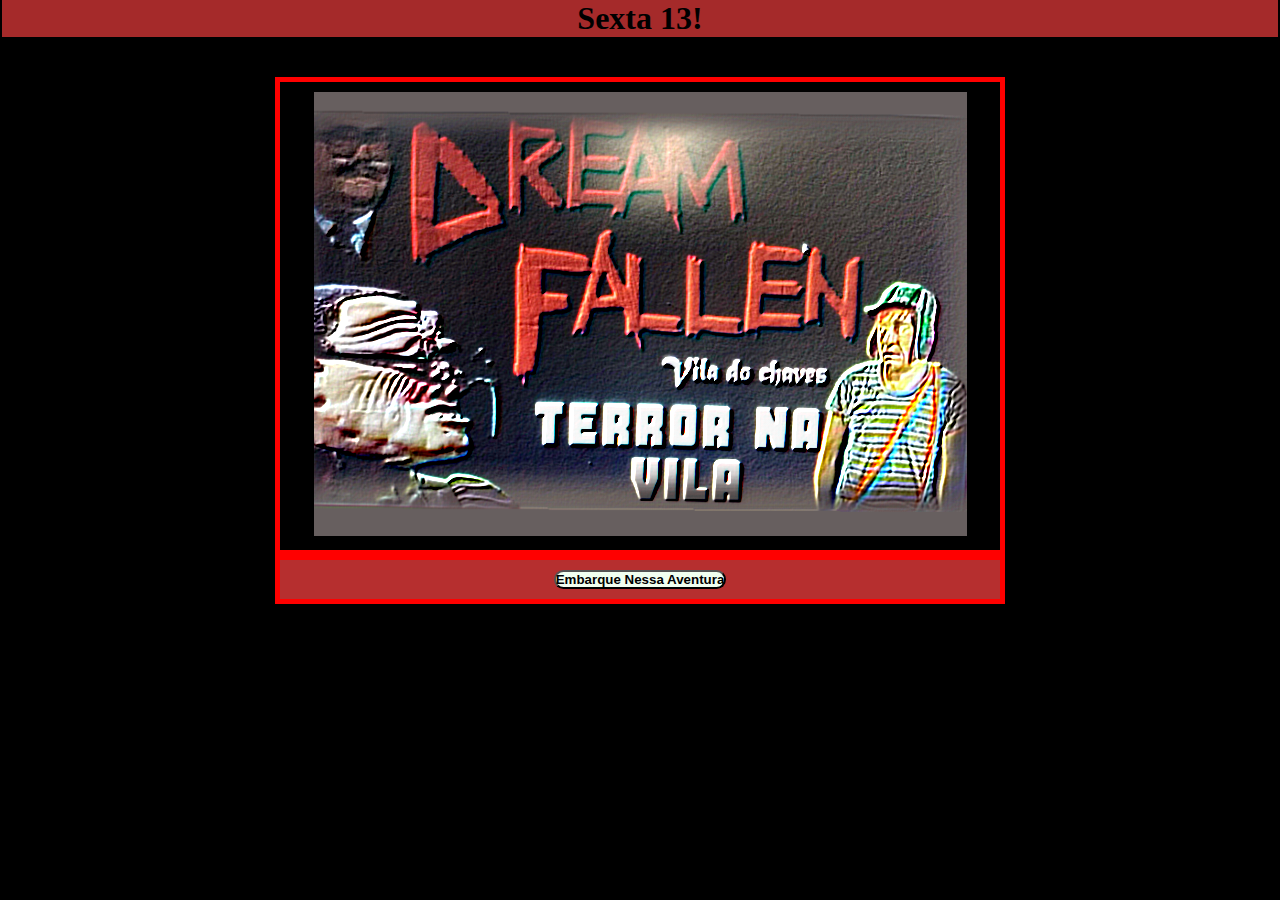
<file: index.html>
<!DOCTYPE html>
    <html lang="pt br">

    <head>
        <title> Minha pagina </title>
        <meta charset="utf-8">
        <link rel="stylesheet" type="text/css" href=" docinicio.css ">


    </head>

    <header>
        <h1> Sexta 13! </h1>
    </header>


    <body>
        <div><img src="img/chas .png"></div>
        <div class="inicio"><a href="3index.html"><button><strong>Embarque Nessa Aventura</strong></button></a></div>








    </body>

    </html>
</file>
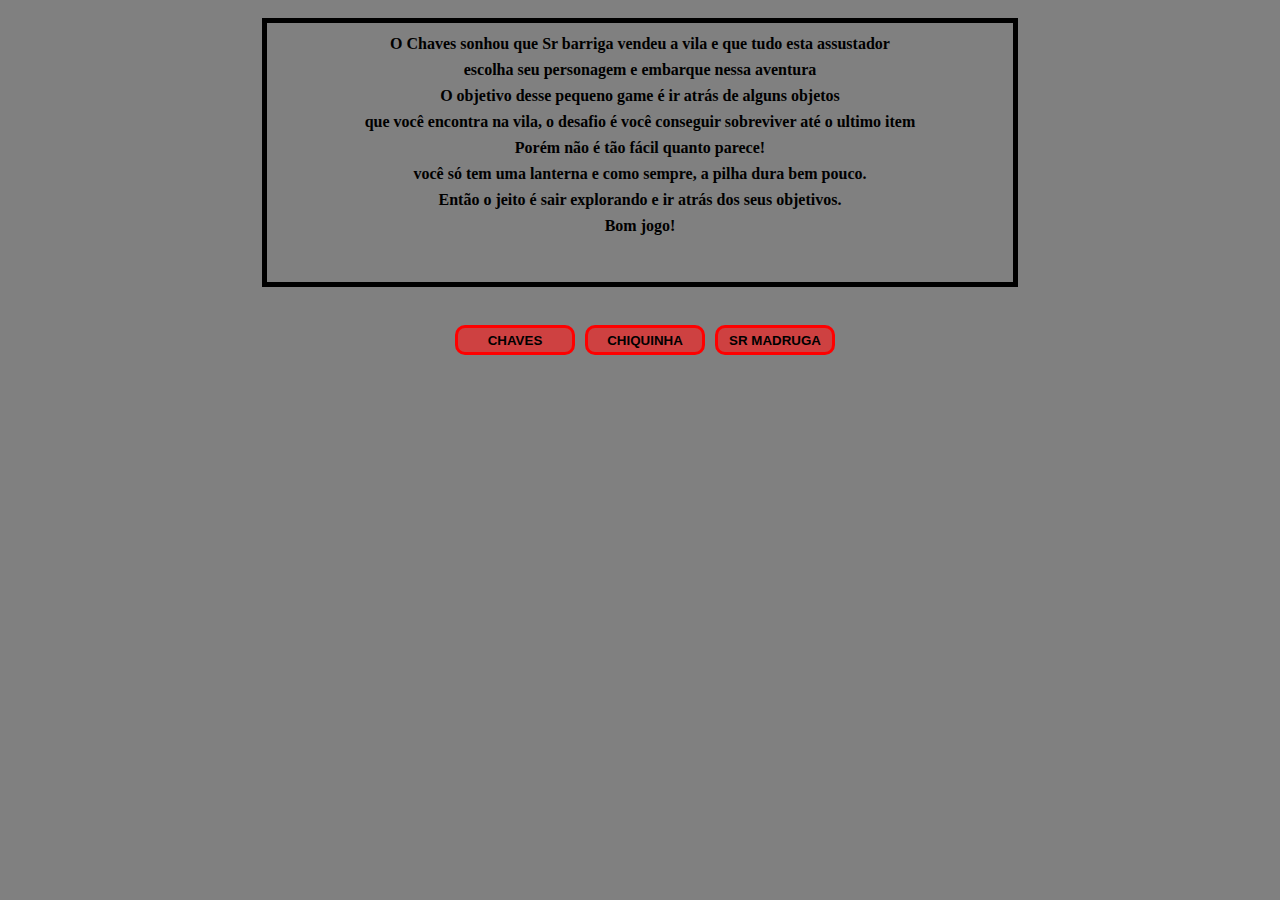
<file: 3index.html>
<DOCTYPE!>
    <html lang="pt br">

    <head>
        <title> Minha pagina </title>
        <meta charset="utf-8">
        <link rel="stylesheet" href="docpers.css">

    </head>

    <body>


        <header>

        </header>



        <div class="historia">

            <strong>
            <p> O Chaves sonhou que Sr barriga vendeu a vila e que tudo esta assustador
                <p> escolha seu personagem e embarque nessa aventura</P>
                <p> O objetivo desse pequeno game é ir atrás de alguns objetos </p>
                <p> que você encontra na vila, o desafio é você conseguir sobreviver até o ultimo item</p>
                <p>Porém não é tão fácil quanto parece!</p>
                <p>você só tem uma lanterna e como sempre, a pilha dura bem pouco.</p>
                <P> Então o jeito é sair explorando e ir atrás dos seus objetivos.</p>
                <p> Bom jogo!</p>

                </strong>
        </div>




        <div class="container">

            <a href="chavesfase1.html"><button><strong>CHAVES</strong></button></a>
            <a href="chiquinhafaseum.html"><button><strong>CHIQUINHA</strong></button></a>
            <a href="Sr.madrugafase1.html "><button><strong>SR MADRUGA</strong></button></a>

        </div>
    </body>

    </html>
</file>
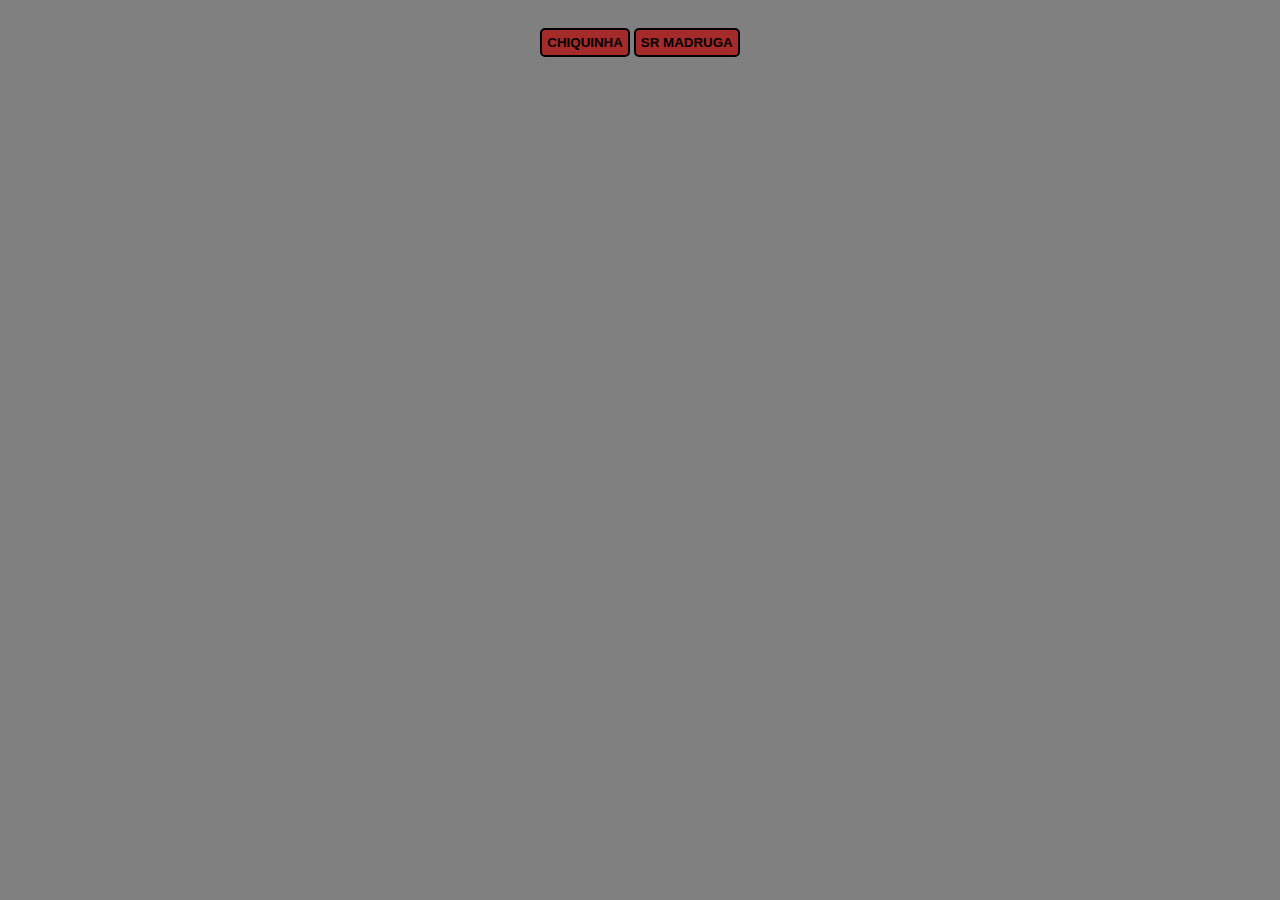
<file: docchasescolha1.html>
<DOCTYPE!>
    <html lang="pt br">

    <head>
        <title> Minha pagina </title>
        <meta charset="utf-8">
        <link rel="stylesheet" href="chas.css">
        <script type="text/javascript" src="chaves1.js">
        </script>
    </head>



    <body>
        <a href="chiquinhafase1.html "><button><strong>CHIQUINHA</strong></button></a>
        <a href="Sr.madrugafase1.html "><button><strong>SR MADRUGA</strong></button></a>
    </body>


    </html>
</file>
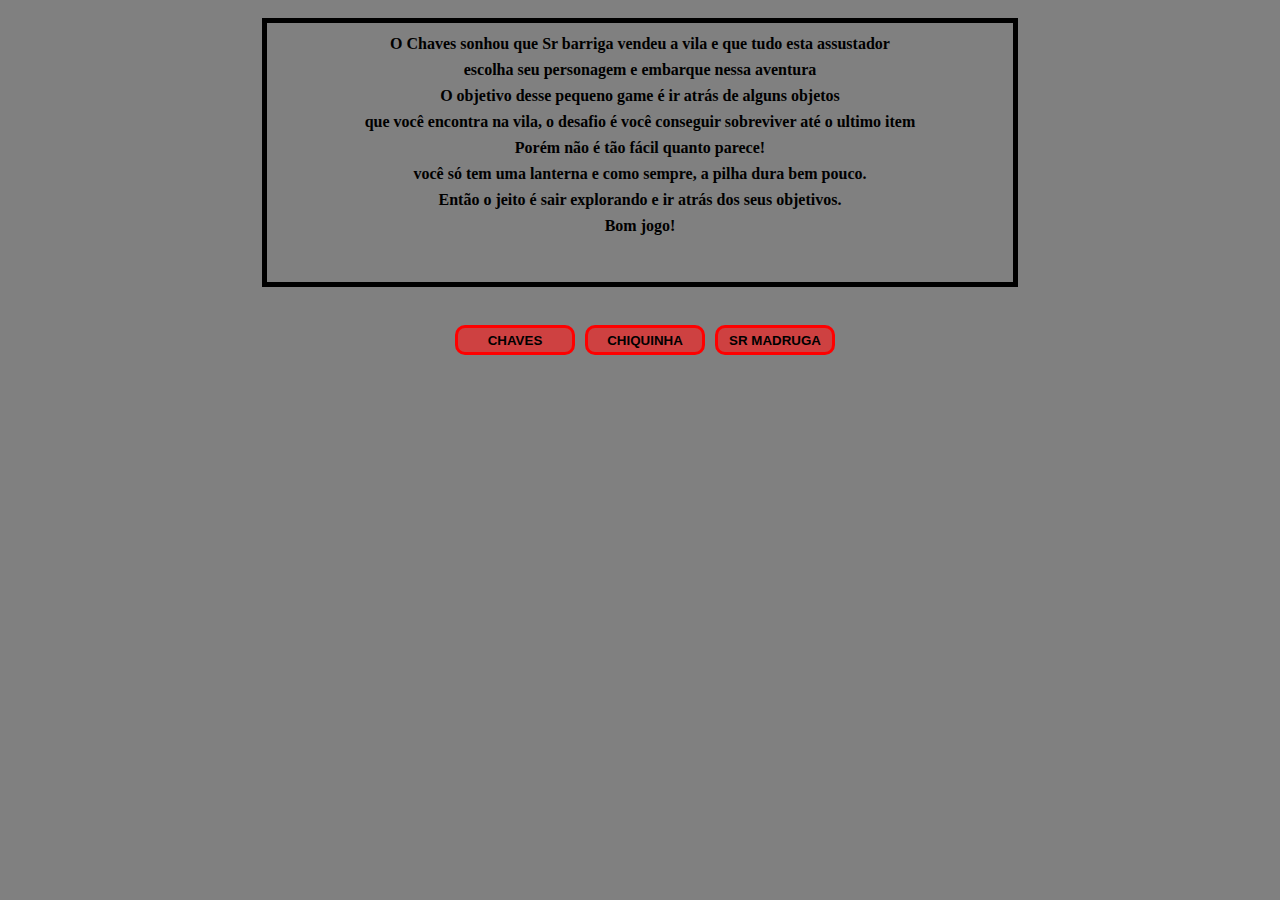
<file: docpers.html>
<DOCTYPE!>
    <html lang="pt br">

    <head>
        <title> Minha pagina </title>
        <meta charset="utf-8">
        <link rel="stylesheet" href="docpers.css">

    </head>

    <body>


        <header>

        </header>



        <div class="historia">

            <strong>
            <p> O Chaves sonhou que Sr barriga vendeu a vila e que tudo esta assustador
                <p> escolha seu personagem e embarque nessa aventura</P>
                <p> O objetivo desse pequeno game é ir atrás de alguns objetos </p>
                <p> que você encontra na vila, o desafio é você conseguir sobreviver até o ultimo item</p>
                <p>Porém não é tão fácil quanto parece!</p>
                <p>você só tem uma lanterna e como sempre, a pilha dura bem pouco.</p>
                <P> Então o jeito é sair explorando e ir atrás dos seus objetivos.</p>
                <p> Bom jogo!</p>

                </strong>
        </div>




        <div class="container">

            <a href="file:///C:/Projeto_moduloI/chavesfase1.html "><button><strong>CHAVES</strong></button></a>
            <a href="file:///C:/Projeto_moduloI/chiquinhafaseum.html"><button><strong>CHIQUINHA</strong></button></a>
            <a href="file:///C:/Projeto_moduloI/Sr.madrugafase1.html "><button><strong>SR MADRUGA</strong></button></a>

        </div>
    </body>

    </html>
</file>
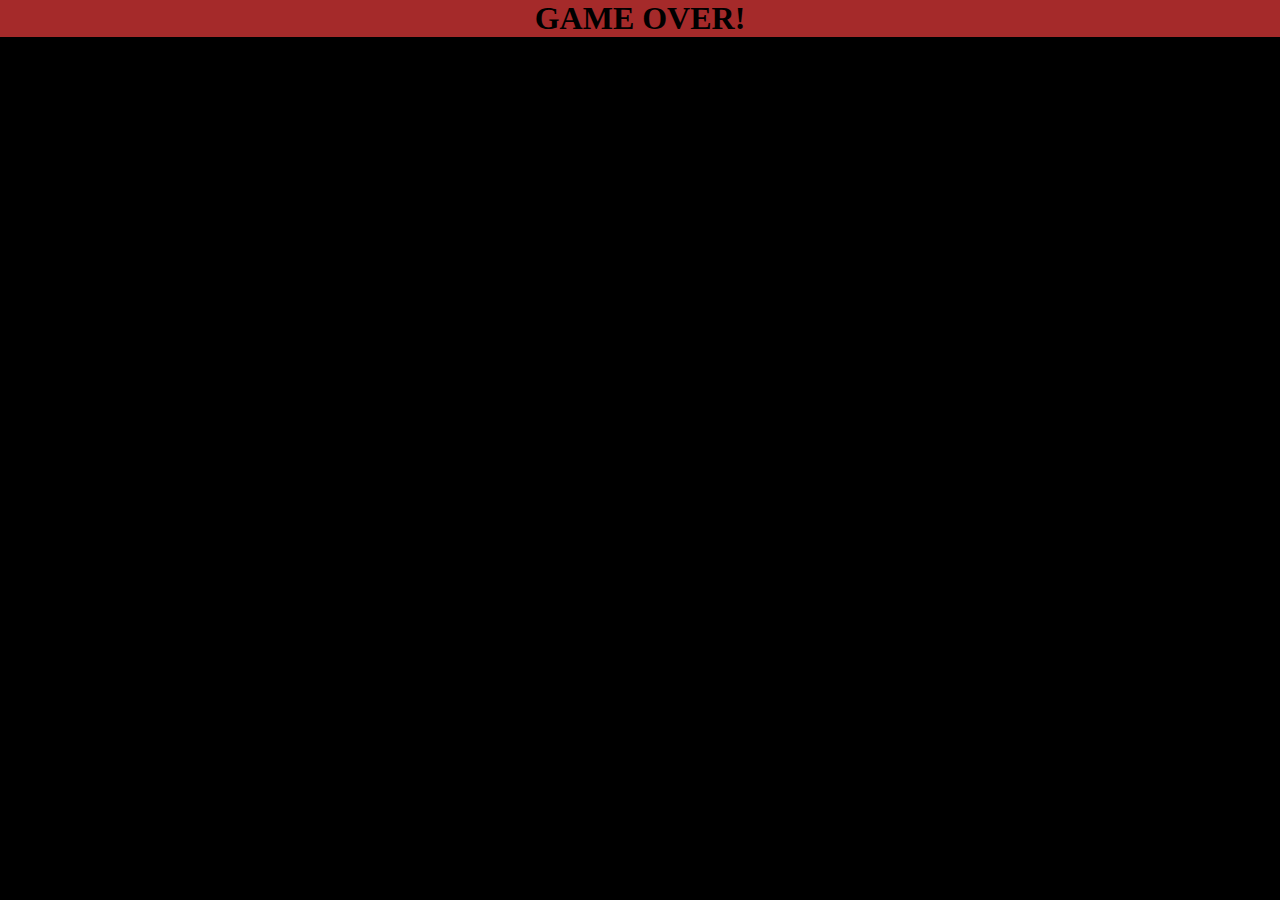
<file: gameo.html>
<DOCTYPE!>
    <html lang="pt br">

    <head>
        <title> Minha pagina </title>
        <meta charset="utf-8">
        <link rel="stylesheet" href="docinicio.css">
        <script type="text/javascript" src="gameo.js">
        </script>
    </head>


    <h1>GAME OVER!
    </h1>

    <body>

    </body>


    </html>
</file>
<file: docinicio.css>
* {
                margin: 0;
                padding: 0;
            }
            
            body {
                background-color: black;
                background-size: cover;
                background-attachment: scroll;
            }
            
            h1 {
                text-align: center;
                background-color: brown;
            }
            
            header {
                background-color: brown;
                margin: 0px 2px 40px;
            }
            
            div {
                border: solid 5px red;
                width: 700px;
                text-align: center;
                margin: auto;
                padding: 10px;
            }
            
            .inicio {
                background-color: rgb(182, 47, 47);
            }
            
            button {
                background-color: honeydew;
                border-radius: 10px;
            }
</file>
<file: docpers.css>
body {
    background-color: gray;
    text-align: center;
    padding: 10px;
}

button {
    border: solid 3px red;
    border-radius: 10px;
    background-color: rgb(206, 65, 65);
    margin: 5px 5px;
    width: 120px;
    height: 30px;
    text-decoration: none;
}

.container {
    display: flex;
    align-items: center;
    justify-content: center;
    justify-content: center;
    width: 100%;
    height: 10%;
    margin: 10px 5px;
}

@media screen and (max-width: 480px) {
    .container {
        display: flex;
        background-color: rgba(128, 128, 128, 0.575);
        left: 60px;
        writing-mode: vertical-lr;
        background-color: gray;
        margin: 0 auto;
    }
}

.historia {
    border: solid 5px black;
    width: 60%;
    height: 30%;
    margin: 3px 3px 3px 3px;
    font-size: Arial, verdana 15px;
    text-align: center;
    line-height: 10px;
    grid-auto-flow: row;
    margin: auto;
}

@media screen and (max-width: 480px) {
    .historia {
        border: solid 2px black;
        width: 60%;
        height: 20px;
        font-size: Arial, verdana 10px;
        text-align: center;
        margin: auto;
    }
}

h2:hover {
    border-color: red;
}
</file>
<file: chas.css>
body {
    background-color: gray;
    text-align: center;
    padding: 20px;
}

h1 {
    font-family: Arial, Tahoma, Sans-Serif;
    font-size: 13px;
    text-align: center;
}

.texto {
    border: solid 3px black;
    height: 120px;
    margin: 5%;
    width: 55%;
    text-align: left;
    margin-left: auto;
    margin-right: auto;
}
  .texto:hover {
            border-color: red;
         }

button {
    border-radius: 5px;
    background-color: brown;
    border: solid 2px black;
    text-align: center;
    text-align: left;
    padding: 5px;
    margin: -0%;
    text-align: left;
    margin-left: auto;
    margin-right: auto;
}
</file>
